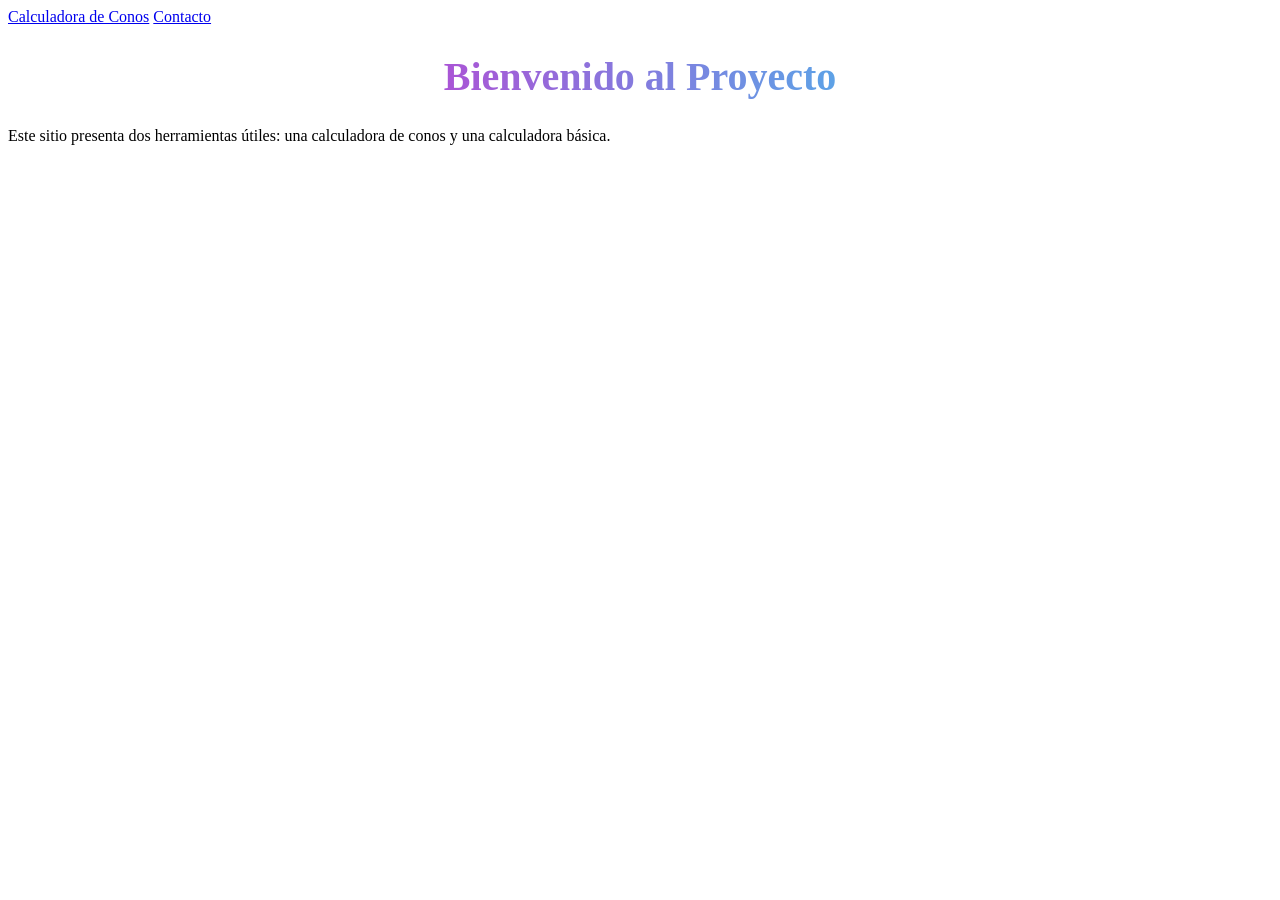
<file: index.html>
<!DOCTYPE html>
<html lang="es">
<head>
  <meta charset="UTF-8">
  <title>Inicio - Proyecto Calculadora</title>
  <link rel="stylesheet" href="ex.css">
</head>
<body>
  <nav>
    <a href="home.html">Calculadora de Conos</a> 
    <a href="contacto.html">Contacto</a>
  </nav>
  <h1>Bienvenido al Proyecto</h1>
  <p>Este sitio presenta dos herramientas útiles: una calculadora de conos y una calculadora básica.</p>
</body>
</html>

</html>
</file>
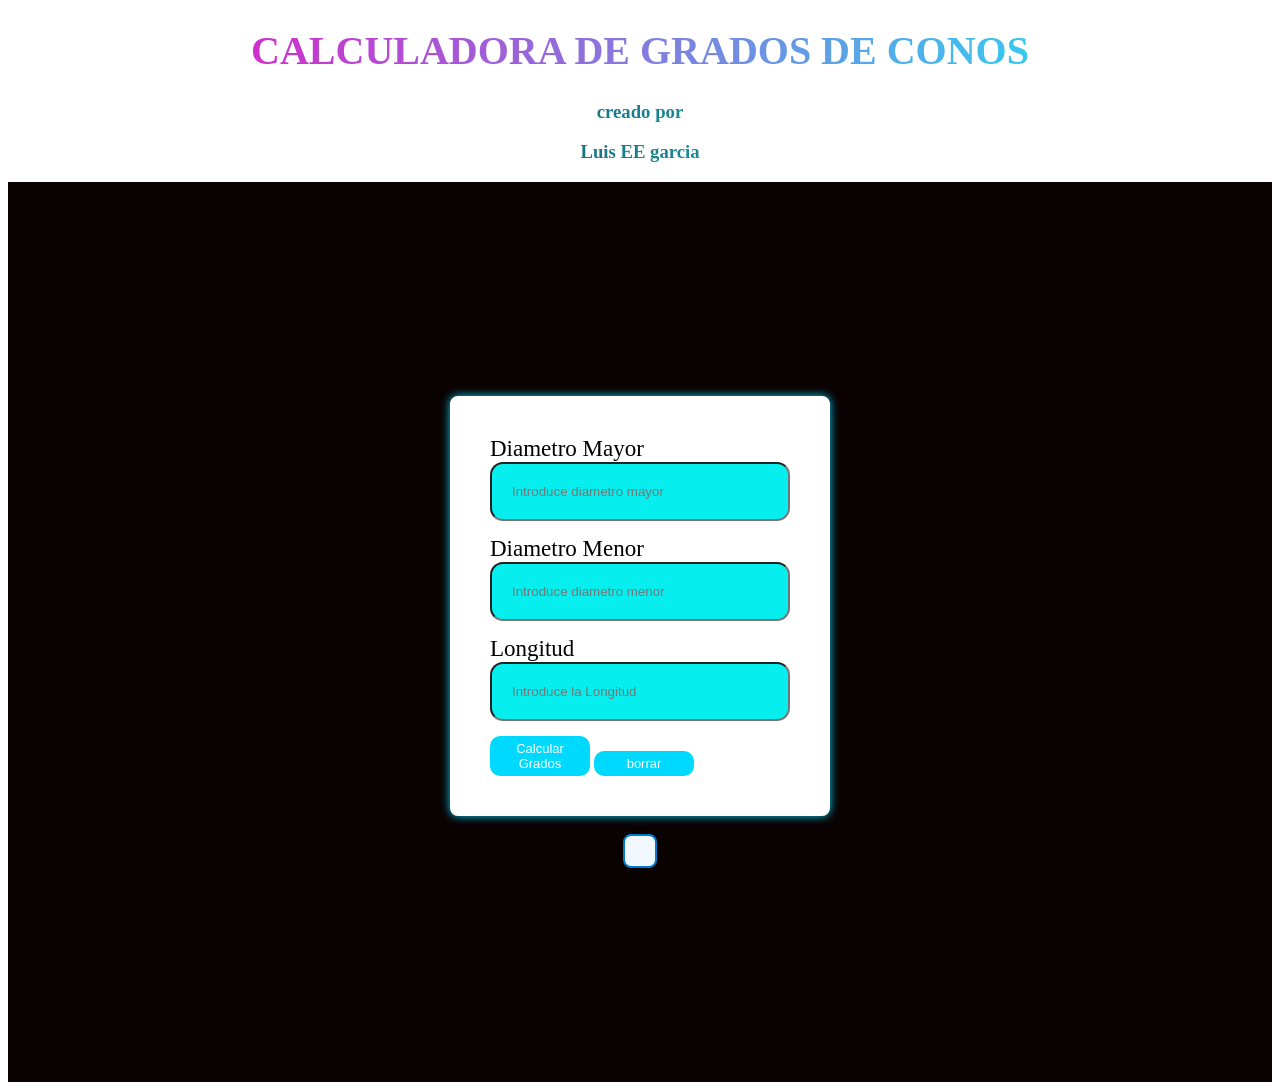
<file: home.html>
<!DOCTYPE html>
<html lang="en">
<head>
    <meta charset="UTF-8">
    <meta name="viewport" content="width=device-width, initial-scale=1.0">
    <title>calculadora de conos</title>
    <link rel="stylesheet" href="ex.css">
    <style>
  #resultado {
    margin-top: 20px;
    padding: 15px;
    background-color: #f1f8ff;
    border: 2px solid #007acc;
    color: #004d80;
    font-weight: bold;
    border-radius: 8px;
    font-size: 18px;
    font-family: 'Segoe UI', sans-serif;
    box-shadow: 0 2px 6px rgba(0, 0, 0, 0.1);
    text-align: center;
    transition: transform 0.3s ease;
  }

  #resultado:hover {
    transform: scale(1.03);
  }
</style>
</head>
<body>
    <h1>CALCULADORA DE GRADOS DE CONOS</h1>
    <h3>creado por</h3>
    <h3>Luis EE garcia</h3>

 <div class="contenedor">
  <form class="calculadora" onsubmit="calcular(event)">
    <label for="mayor">Diametro Mayor</label>
    <input type="number" id="mayor" name="mayor" placeholder="Introduce diametro mayor" />

    <label for="menor">Diametro Menor</label>
    <input type="number" id="menor" name="menor" placeholder="Introduce diametro menor" />

    <label for="longitud">Longitud</label>
    <input type="number" id="longitud" name="longitud" placeholder="Introduce la Longitud" />

    <button type="submit">Calcular Grados</button>
    <button type="reset">borrar</button>
  </form>

  <div class="resultado" id="resultado" style="margin-top: 1em; font-weight: bold;"></div>
</div>

<script>
function calcular(event) {
  event.preventDefault(); 

  //obtener los datos del imput
  const mayor = parseFloat(document.getElementById('mayor').value);
  const menor = parseFloat(document.getElementById('menor').value);
  const longitud = parseFloat(document.getElementById('longitud').value);

  //en caso de no me ter todos los datos
  if (isNaN(mayor) || isNaN(menor) || isNaN(longitud)) {
    document.getElementById('resultado').textContent = 'Por favor completa todos los campos correctamente.';
    return;
  }

  //formula
//  const grados = ((mayor - menor) / longitud) * 57.2958; // pasar de radianes a grados
  const grados = ((((mayor - menor) / 2) * 57.3) / longitud)
  document.getElementById('resultado').textContent = `El ángulo es aproximadamente: ${grados.toFixed(2)}°`;
}</script>
</body>

</html>
</file>
<file: ex.css>
h1 {
  font-size: 40px;
  text-align: center;
  background: linear-gradient(to right, #ff00c3, #08f7f9);
  -webkit-background-clip: text;
  -webkit-text-fill-color: transparent;
}
h3 {
  
  text-align: center;
  background: linear-gradient(to right, #2b0823, #08f7f9);
  -webkit-background-clip: text;
  -webkit-text-fill-color: transparent;
}
.contenedor {
    background-color: rgb(10, 1, 1);
   display: flex;
   flex-direction: column;
    align-items: center;
    justify-content: center;
    height: 100vh;}

.calculadora {
     background-color: #ffffff;
    border-radius: 8px;
    box-shadow:  0px 0px 10px #06cef1;
    padding: 40px;
    width: 300px;
}

label {
    display: block;
    color: #000000;
    font-size: 23px;
}

input {
    width: 100%;
    padding: 20px;
    margin-bottom: 15px;
    box-sizing: border-box;
    border-radius: 13px;
    background-color: #07eeee;
}

button {
    width: 100px;
    padding: 5px;
    background-color: #00d9ff;
    color: #ffffff;
    border: none;
    border-radius: 10px;
    cursor: pointer;
    background: linear-gradient(90deg  #08f7f9, #ff00c3);
    font-size: 13px;
}

button:hover {
    transition: 0.4s;
    background-color: #ff00c3;
    box-shadow: 0px 0px 10px #000000;
    color: #000000;
   
}
</file>
